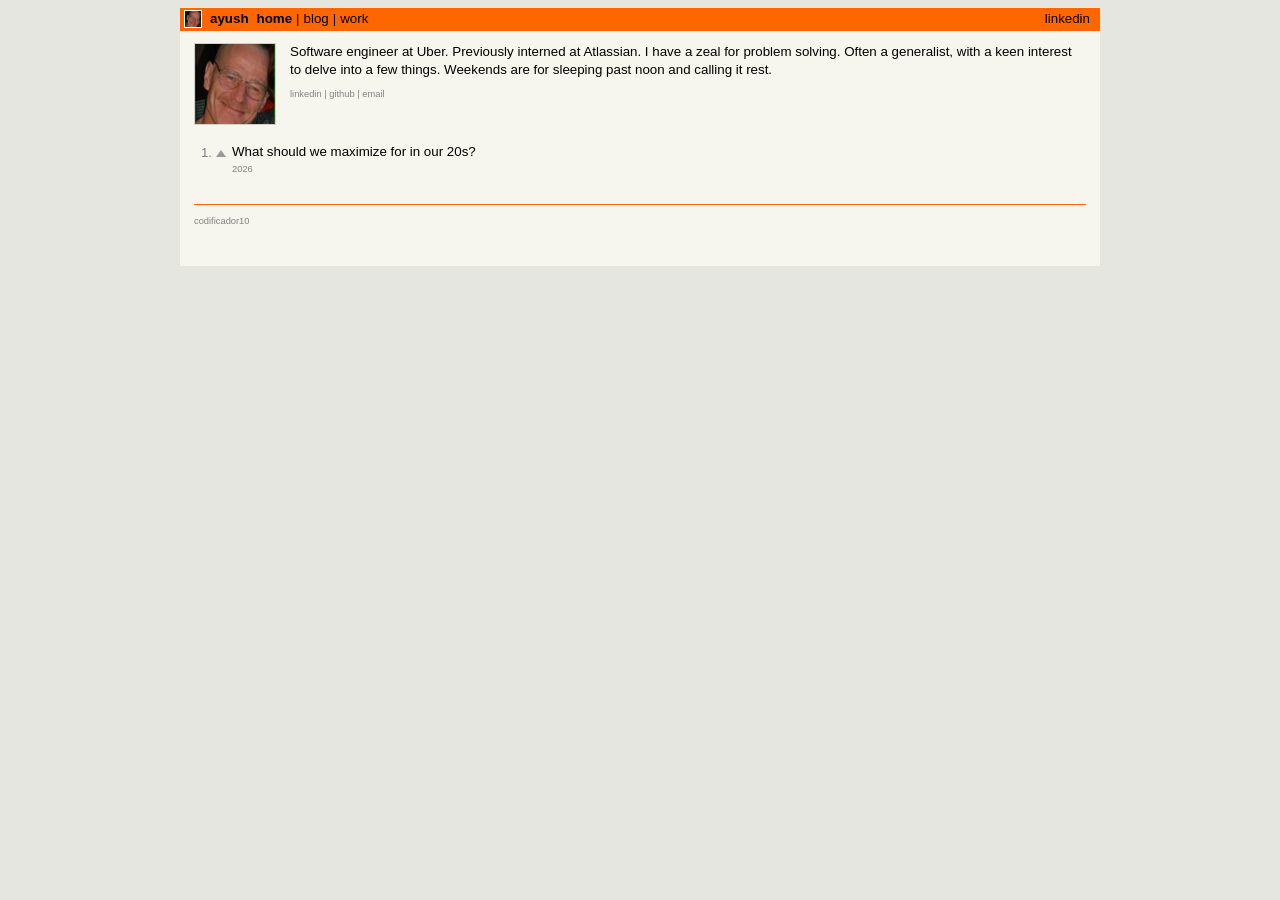
<file: index.html>
<!DOCTYPE html>
<html lang="en">
  <head>
    <meta charset="utf-8" />
    <meta name="viewport" content="width=device-width, initial-scale=1" />
    <title>ayush</title>
    <link rel="icon" href="/favicon.ico" sizes="any" />
    <link rel="icon" href="/img/favicon-32.png" type="image/png" />
    <link rel="apple-touch-icon" href="/apple-touch-icon.png" />
    <link rel="stylesheet" href="styles.css" />
  </head>
  <body>
    <div class="wrap">
      <header class="bar">
        <img src="img/portrait.png" alt="" />
        <a class="brand" href="index.html">ayush</a>
        <nav>
          <a href="index.html"><b>home</b></a>
          <span class="sep">|</span>
          <a href="blog/">blog</a>
          <span class="sep">|</span>
          <a href="work.html">work</a>
        </nav>
        <div class="end">
          <a href="https://linkedin.com/in/ayushraj10">linkedin</a>
        </div>
      </header>

      <div class="page">
        <div class="about">
          <img src="img/portrait.png" alt="ayush" />
          <div>
            <p>
              Software engineer at Uber. Previously interned at Atlassian.
              I have a zeal for problem solving. Often a generalist, with a
              keen interest to delve into a few things. Weekends are for
              sleeping past noon and calling it rest.
            </p>
            <p class="sub">
              <a href="https://linkedin.com/in/ayushraj10">linkedin</a>
              |
              <a href="https://github.com/codificador10">github</a>
              |
              <a href="mailto:iamayushraj10@gmail.com">email</a>
            </p>
          </div>
        </div>

        <ol class="hn">
          <li>
            <span class="rank">1.</span>
            <span class="votearrow" aria-hidden="true"></span>
            <a class="title" href="blog/what-should-we-maximize-for-in-our-20s.html"
              >What should we maximize for in our 20s?</a
            >
            <p class="meta">2026</p>
          </li>
        </ol>

        <p class="footer">codificador10</p>
      </div>
    </div>
  </body>
</html>
</file>
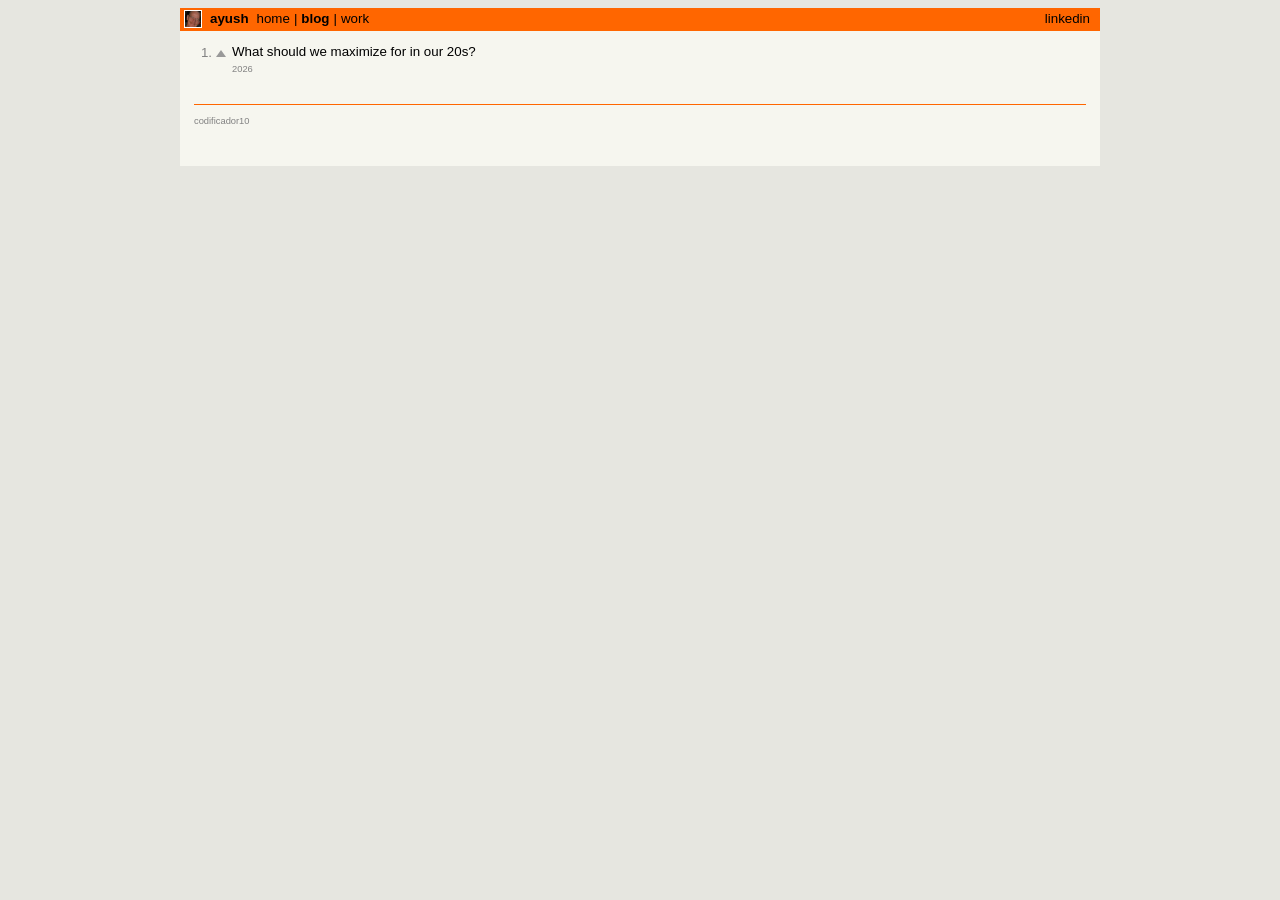
<file: blog/index.html>
<!DOCTYPE html>
<html lang="en">
  <head>
    <meta charset="utf-8" />
    <meta name="viewport" content="width=device-width, initial-scale=1" />
    <title>blog | ayush</title>
    <link rel="icon" href="/favicon.ico" sizes="any" />
    <link rel="icon" href="/img/favicon-32.png" type="image/png" />
    <link rel="apple-touch-icon" href="/apple-touch-icon.png" />
    <link rel="stylesheet" href="../styles.css" />
  </head>
  <body>
    <div class="wrap">
      <header class="bar">
        <img src="../img/portrait.png" alt="" />
        <a class="brand" href="../index.html">ayush</a>
        <nav>
          <a href="../index.html">home</a>
          <span class="sep">|</span>
          <a href="./"><b>blog</b></a>
          <span class="sep">|</span>
          <a href="../work.html">work</a>
        </nav>
        <div class="end">
          <a href="https://linkedin.com/in/ayushraj10">linkedin</a>
        </div>
      </header>

      <div class="page">
        <ol class="hn">
          <li>
            <span class="rank">1.</span>
            <span class="votearrow" aria-hidden="true"></span>
            <a class="title" href="what-should-we-maximize-for-in-our-20s.html"
              >What should we maximize for in our 20s?</a
            >
            <p class="meta">2026</p>
          </li>
        </ol>
        <p class="footer">codificador10</p>
      </div>
    </div>
  </body>
</html>
</file>
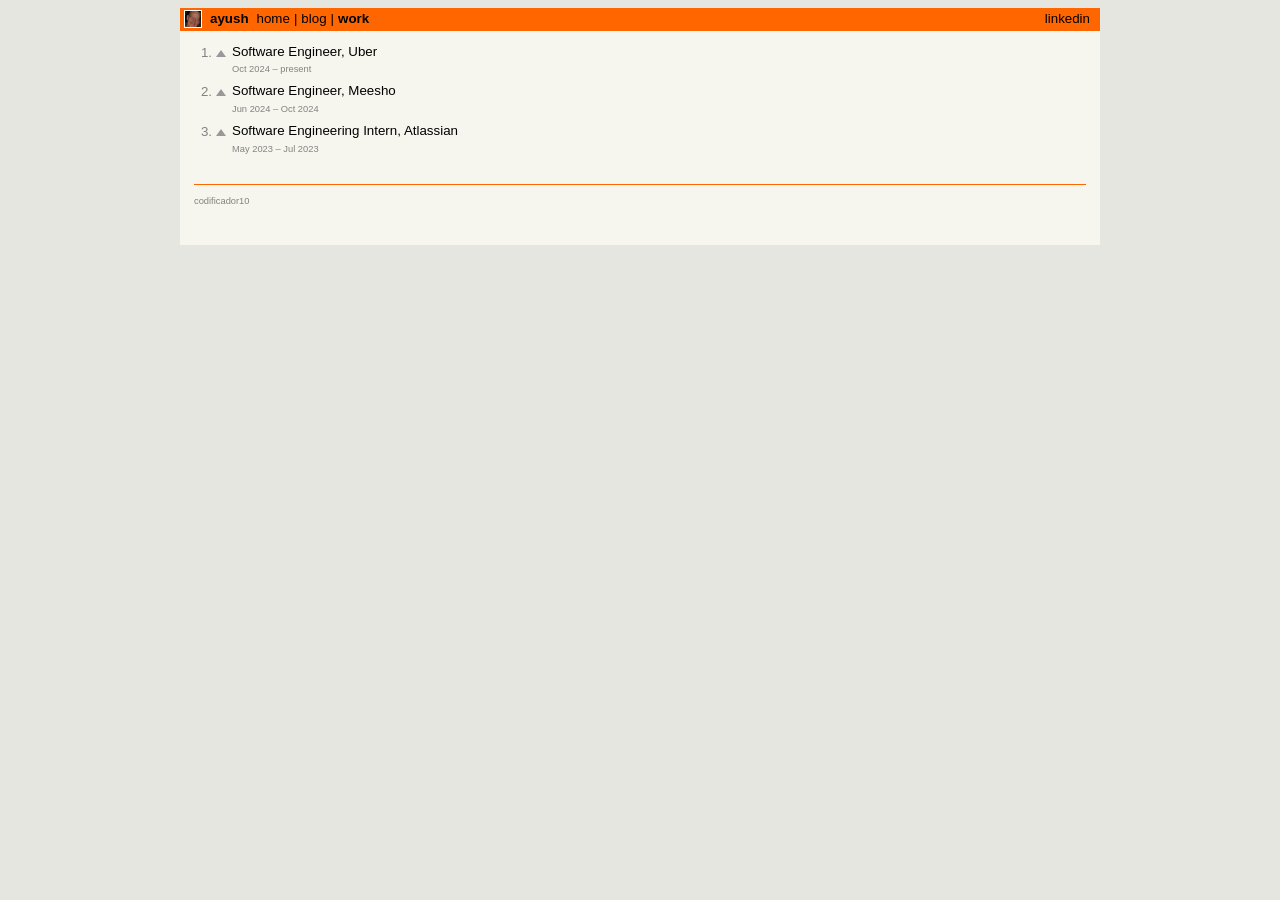
<file: work.html>
<!DOCTYPE html>
<html lang="en">
  <head>
    <meta charset="utf-8" />
    <meta name="viewport" content="width=device-width, initial-scale=1" />
    <title>work | ayush</title>
    <link rel="icon" href="/favicon.ico" sizes="any" />
    <link rel="icon" href="/img/favicon-32.png" type="image/png" />
    <link rel="apple-touch-icon" href="/apple-touch-icon.png" />
    <link rel="stylesheet" href="styles.css" />
  </head>
  <body>
    <div class="wrap">
      <header class="bar">
        <img src="img/portrait.png" alt="" />
        <a class="brand" href="index.html">ayush</a>
        <nav>
          <a href="index.html">home</a>
          <span class="sep">|</span>
          <a href="blog/">blog</a>
          <span class="sep">|</span>
          <a href="work.html"><b>work</b></a>
        </nav>
        <div class="end">
          <a href="https://linkedin.com/in/ayushraj10">linkedin</a>
        </div>
      </header>

      <div class="page">
        <ol class="hn">
          <li>
            <span class="rank">1.</span>
            <span class="votearrow" aria-hidden="true"></span>
            <span class="title">Software Engineer, Uber</span>
            <p class="meta">Oct 2024 – present</p>
          </li>
          <li>
            <span class="rank">2.</span>
            <span class="votearrow" aria-hidden="true"></span>
            <span class="title">Software Engineer, Meesho</span>
            <p class="meta">Jun 2024 – Oct 2024</p>
          </li>
          <li>
            <span class="rank">3.</span>
            <span class="votearrow" aria-hidden="true"></span>
            <span class="title">Software Engineering Intern, Atlassian</span>
            <p class="meta">May 2023 – Jul 2023</p>
          </li>
        </ol>
        <p class="footer">codificador10</p>
      </div>
    </div>
  </body>
</html>
</file>
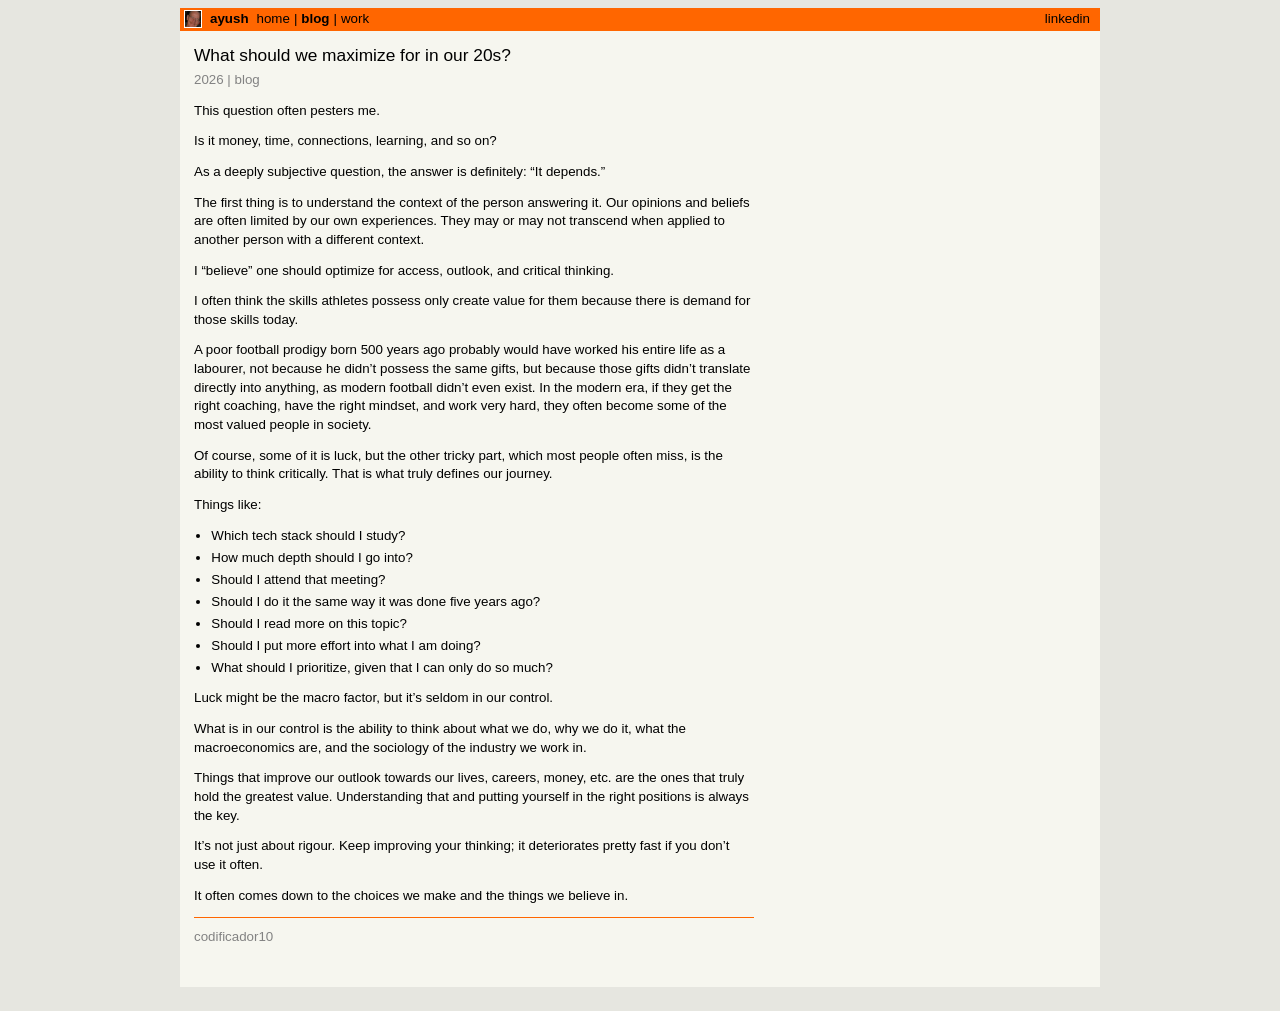
<file: blog/what-should-we-maximize-for-in-our-20s.html>
<!DOCTYPE html>
<html lang="en">
  <head>
    <meta charset="utf-8" />
    <meta name="viewport" content="width=device-width, initial-scale=1" />
    <title>What should we maximize for in our 20s? | ayush</title>
    <link rel="icon" href="/favicon.ico" sizes="any" />
    <link rel="icon" href="/img/favicon-32.png" type="image/png" />
    <link rel="apple-touch-icon" href="/apple-touch-icon.png" />
    <link rel="stylesheet" href="../styles.css" />
  </head>
  <body>
    <div class="wrap">
      <header class="bar">
        <img src="../img/portrait.png" alt="" />
        <a class="brand" href="../index.html">ayush</a>
        <nav>
          <a href="../index.html">home</a>
          <span class="sep">|</span>
          <a href="./"><b>blog</b></a>
          <span class="sep">|</span>
          <a href="../work.html">work</a>
        </nav>
        <div class="end">
          <a href="https://linkedin.com/in/ayushraj10">linkedin</a>
        </div>
      </header>

      <div class="page article">
        <h1 class="post">What should we maximize for in our 20s?</h1>
        <p class="sub">2026 | <a href="./">blog</a></p>
        <p>This question often pesters me.</p>
        <p>
          Is it money, time, connections, learning, and so on?
        </p>
        <p>
          As a deeply subjective question, the answer is definitely: “It
          depends.”
        </p>
        <p>
          The first thing is to understand the context of the person answering
          it. Our opinions and beliefs are often limited by our own experiences.
          They may or may not transcend when applied to another person with a
          different context.
        </p>
        <p>
          I “believe” one should optimize for access, outlook, and critical
          thinking.
        </p>
        <p>
          I often think the skills athletes possess only create value for them
          because there is demand for those skills today.
        </p>
        <p>
          A poor football prodigy born 500 years ago probably would have worked
          his entire life as a labourer, not because he didn’t possess the same
          gifts, but because those gifts didn’t translate directly into
          anything, as modern football didn’t even exist. In the modern era, if
          they get the right coaching, have the right mindset, and work very
          hard, they often become some of the most valued people in society.
        </p>
        <p>
          Of course, some of it is luck, but the other tricky part, which most
          people often miss, is the ability to think critically. That is what
          truly defines our journey.
        </p>
        <p>Things like:</p>
        <ul>
          <li>Which tech stack should I study?</li>
          <li>How much depth should I go into?</li>
          <li>Should I attend that meeting?</li>
          <li>Should I do it the same way it was done five years ago?</li>
          <li>Should I read more on this topic?</li>
          <li>Should I put more effort into what I am doing?</li>
          <li>
            What should I prioritize, given that I can only do so much?
          </li>
        </ul>
        <p>
          Luck might be the macro factor, but it’s seldom in our control.
        </p>
        <p>
          What is in our control is the ability to think about what we do, why
          we do it, what the macroeconomics are, and the sociology of the
          industry we work in.
        </p>
        <p>
          Things that improve our outlook towards our lives, careers, money,
          etc. are the ones that truly hold the greatest value. Understanding
          that and putting yourself in the right positions is always the key.
        </p>
        <p>
          It’s not just about rigour. Keep improving your thinking; it
          deteriorates pretty fast if you don’t use it often.
        </p>
        <p>
          It often comes down to the choices we make and the things we believe
          in.
        </p>
        <p class="footer">codificador10</p>
      </div>
    </div>
  </body>
</html>
</file>
<file: styles.css>
:root {
  --bg: #e6e6e0;
  --paper: #f6f6ef;
  --bar: #ff6600;
  --text: #000;
  --muted: #828282;
  --link: #000;
  --visited: #551a8b;
}

* {
  box-sizing: border-box;
}

body {
  margin: 0;
  background: var(--bg);
  color: var(--text);
  font: 10pt/1.4 Verdana, Geneva, sans-serif;
}

.wrap {
  width: 85%;
  max-width: 920px;
  margin: 8px auto 24px;
  background: var(--paper);
}

.bar {
  display: flex;
  align-items: center;
  gap: 8px;
  background: var(--bar);
  padding: 2px 4px;
  font-size: 10pt;
}

.bar img {
  width: 18px;
  height: 18px;
  object-fit: cover;
  border: 1px solid #fff;
  display: block;
}

.bar .brand {
  font-weight: bold;
  color: #000;
  text-decoration: none;
  white-space: nowrap;
}

.bar nav {
  display: flex;
  flex-wrap: wrap;
  align-items: center;
  gap: 0;
  color: #000;
}

.bar nav a {
  color: #000;
  text-decoration: none;
}

.bar nav a:hover {
  text-decoration: underline;
}

.bar nav .sep {
  color: #000;
  padding: 0 4px;
}

.bar .end {
  margin-left: auto;
  padding-right: 6px;
}

.bar .end a {
  color: #000;
  text-decoration: none;
  font-size: 10pt;
}

.page {
  padding: 12px 14px 28px;
}

a {
  color: var(--link);
}

a:visited {
  color: var(--visited);
}

.about {
  display: flex;
  gap: 14px;
  align-items: flex-start;
  margin-bottom: 18px;
}

.about img {
  width: 82px;
  height: 82px;
  object-fit: cover;
  border: 1px solid #d0d0c8;
  flex-shrink: 0;
}

.about p {
  margin: 0 0 8px;
}

.sub {
  color: var(--muted);
  font-size: 7pt;
}

.sub a {
  color: var(--muted);
  text-decoration: none;
}

.sub a:hover {
  text-decoration: underline;
}

ol.hn {
  list-style: none;
  margin: 0;
  padding: 0;
}

ol.hn > li {
  display: grid;
  grid-template-columns: 18px 12px 1fr;
  column-gap: 4px;
  margin: 0 0 6px;
}

ol.hn .rank {
  color: var(--muted);
  text-align: right;
  padding-top: 1px;
}

ol.hn .votearrow {
  width: 10px;
  height: 10px;
  margin-top: 4px;
  border-left: 5px solid transparent;
  border-right: 5px solid transparent;
  border-bottom: 7px solid #999;
}

ol.hn .title {
  font-size: 10pt;
  text-decoration: none;
}

ol.hn .title:visited {
  color: var(--visited);
}

ol.hn .row {
  grid-column: 3;
}

ol.hn .meta {
  grid-column: 3;
  color: var(--muted);
  font-size: 7pt;
  margin: 1px 0 0;
}

ol.hn .meta a {
  color: var(--muted);
  text-decoration: none;
}

ol.hn .meta a:hover {
  text-decoration: underline;
}

h1.post {
  font-size: 13pt;
  font-weight: normal;
  margin: 0 0 4px;
}

.article p,
.article ul {
  font-size: 10pt;
  max-width: 42em;
  margin: 0 0 12px;
}

.article ul {
  padding-left: 1.3em;
}

.article li {
  margin: 0.25em 0;
}

.footer {
  color: var(--muted);
  font-size: 7pt;
  margin-top: 28px;
  padding-top: 10px;
  border-top: 1px solid #ff6600;
}

@media (max-width: 640px) {
  .wrap {
    width: auto;
    max-width: none;
    margin: 0;
  }
}
</file>
